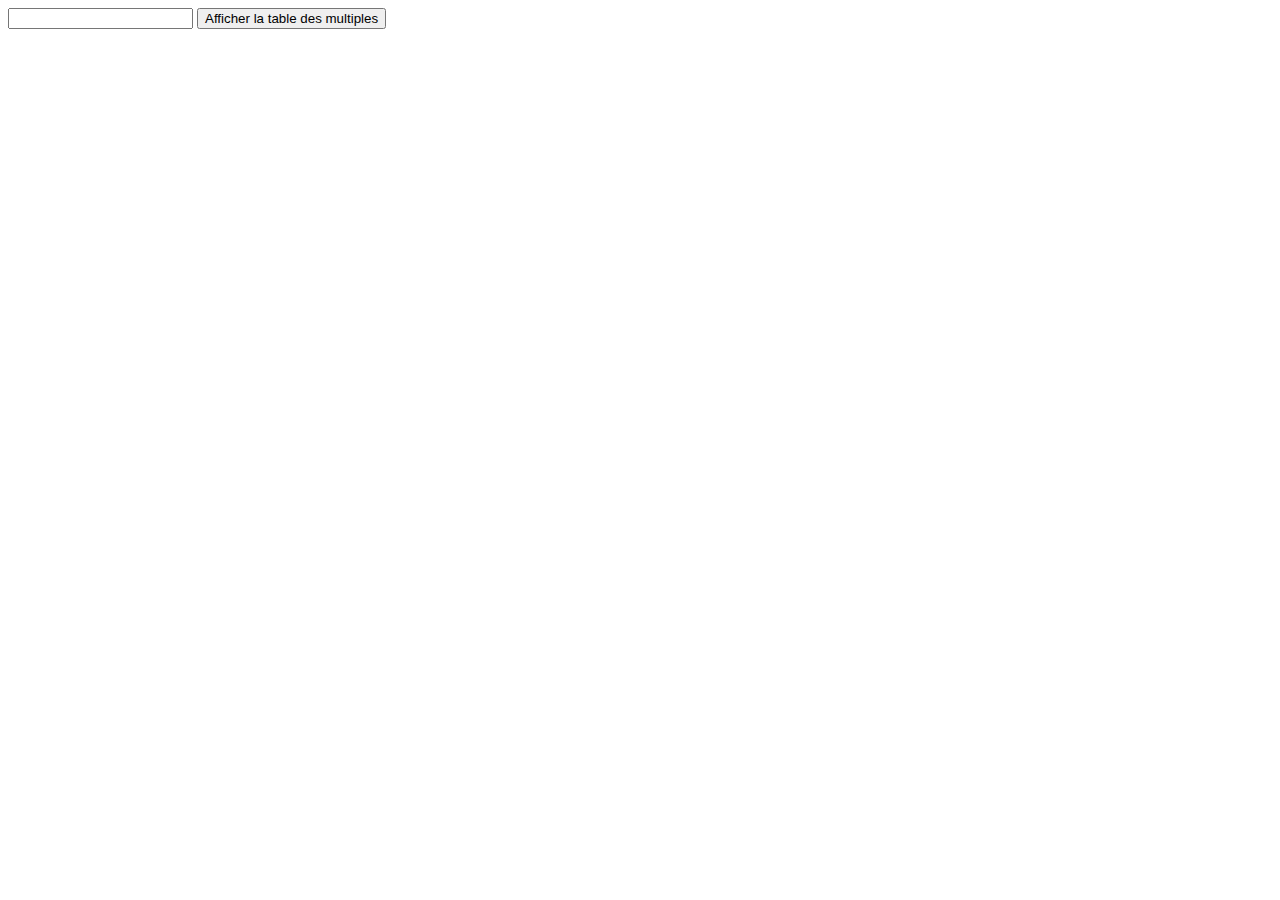
<file: Lab_BajaminPotvin/Exerc1/index.html>
<!DOCTYPE html>
<html>
	<head>
		<title>DOM</title>
	</head>
	<body>
		<script src="js.js"></script>
		<input id ="t" type="text"></input>
		<button id="e" type="button" onclick="table()">Afficher la table des multiples</button>		
		<ul style="list-style-type:none">
			<li> </li>
			<li> </li>
			<li> </li>
			<li> </li>
			<li> </li>
			<li> </li>
			<li> </li>
			<li> </li>
			<li> </li>
		</ul>
	</body>

</html>
</file>
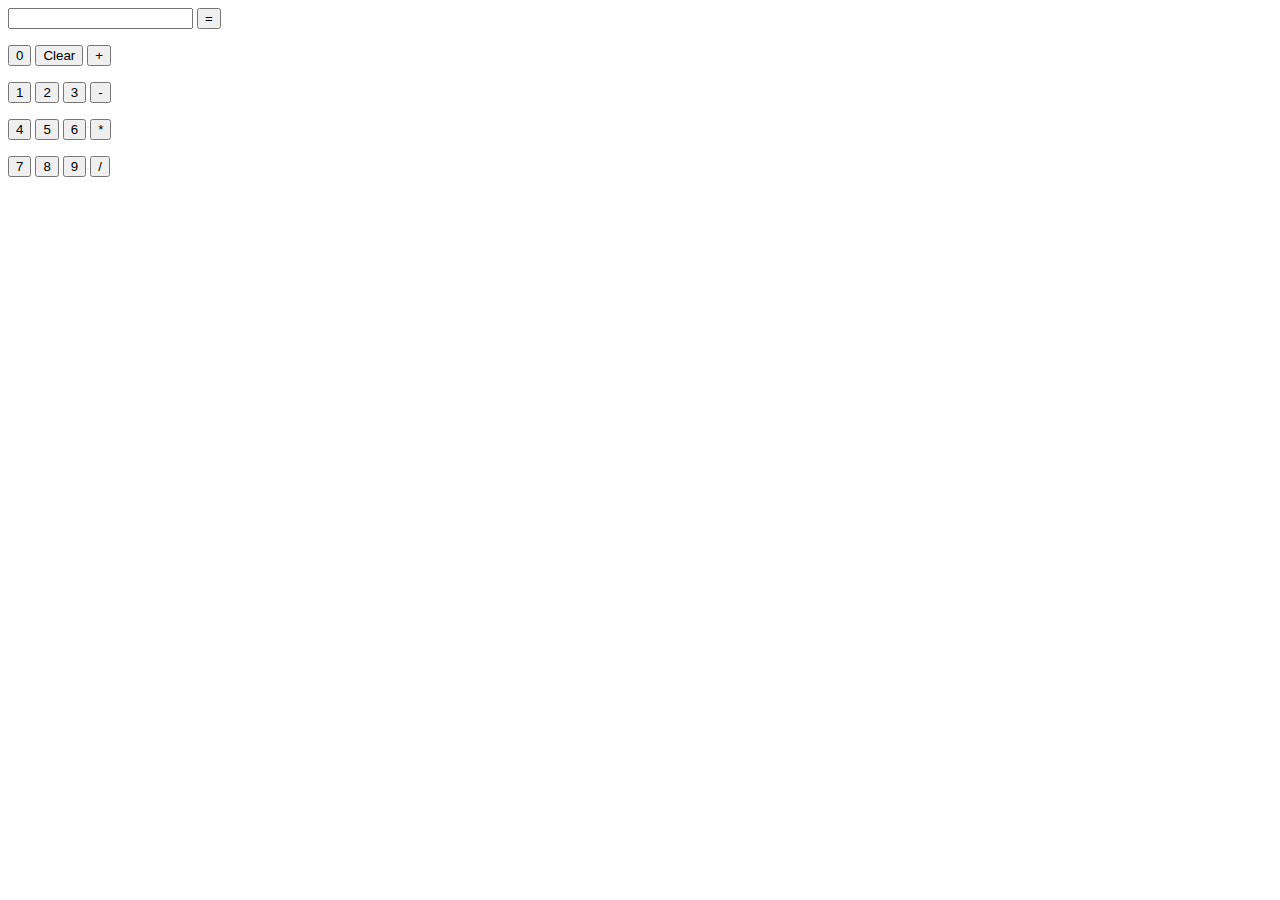
<file: Lab_BajaminPotvin/Exerc2/index.html>
<!DOCTYPE html>
<html>
	<head>
		<title>DOM</title>
	</head>
	<body>
		<input type="text" id ="txt"></input>
		<button id="e" type="button" onclick="egal()">=</button>
		<p><button class="ajout" type="button" "id="0" onclick="ajout('0')">0</button>
		<button onclick="clear()" type="button" id="clr">Clear</button>
		<button class="ajout" type="button" id="+" onclick="ajout('+')">+</button></p>
		<p><button class="ajout" type="button" id="1" onclick="ajout('1')">1</button>
		<button class="ajout" type="button" id="2" onclick="ajout('2')">2</button>
		<button class="ajout" type="button" id="3" onclick="ajout('3')">3</button>
		<button class="ajout" type="button" id="-" onclick="ajout('-')">-</button></p>
		<p><button class="ajout" type="button" id="4" onclick="ajout('4')">4</button>
		<button class="ajout" type="button" id="5" onclick="ajout('5')">5</button>
		<button class="ajout" type="button" id="6" onclick="ajout('6')">6</button>
		<button class="ajout" type="button" id="*" onclick="ajout('*')">*</button></p>
		<p><button class="ajout" type="button" id="7" onclick="ajout('7')">7</button>
		<button class="ajout" type="button" id="8" onclick="ajout('8')">8</button>
		<button class="ajout" type="button" id="9" onclick="ajout('9')">9</button>
		<button class="ajout" type="button" id="/" onclick="ajout('/')">/</button></p>
		<script src="script.js"></script>
	</body>
</html>
</file>
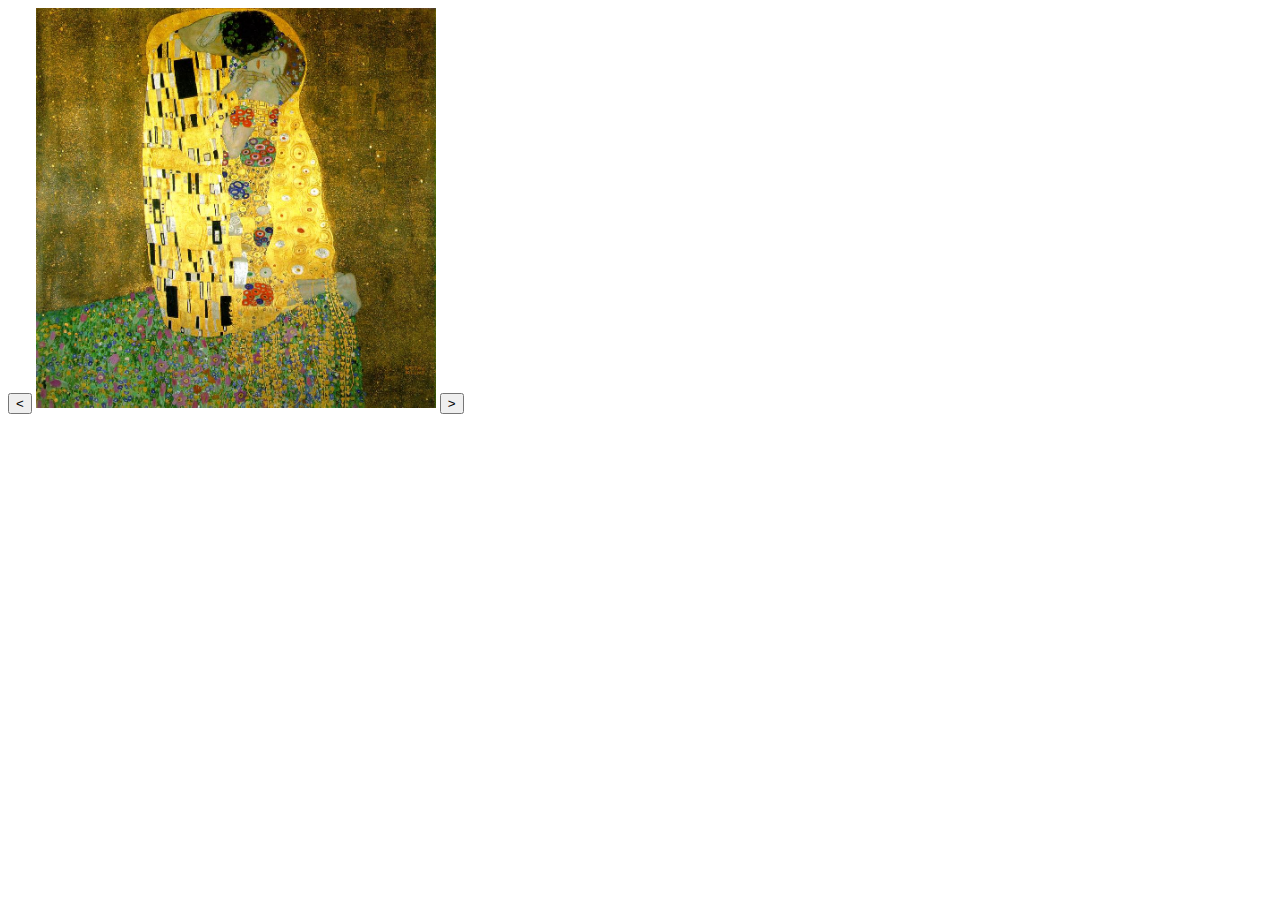
<file: Lab_BajaminPotvin/Exerc3/index.html>
<!DOCTYPE html>
<html>
	<head>
		<title>DOM</title>
	</head>
	<body>
		<button class="e" type="button" onclick="changementImage('gauche')"><</button>
		<img class="img" height="400" width="400"></img>
		<button class="e" type="button" onclick="changementImage('droite')">></button>
		<script src="js3.js"></script>
	</body>
</html>
</file>
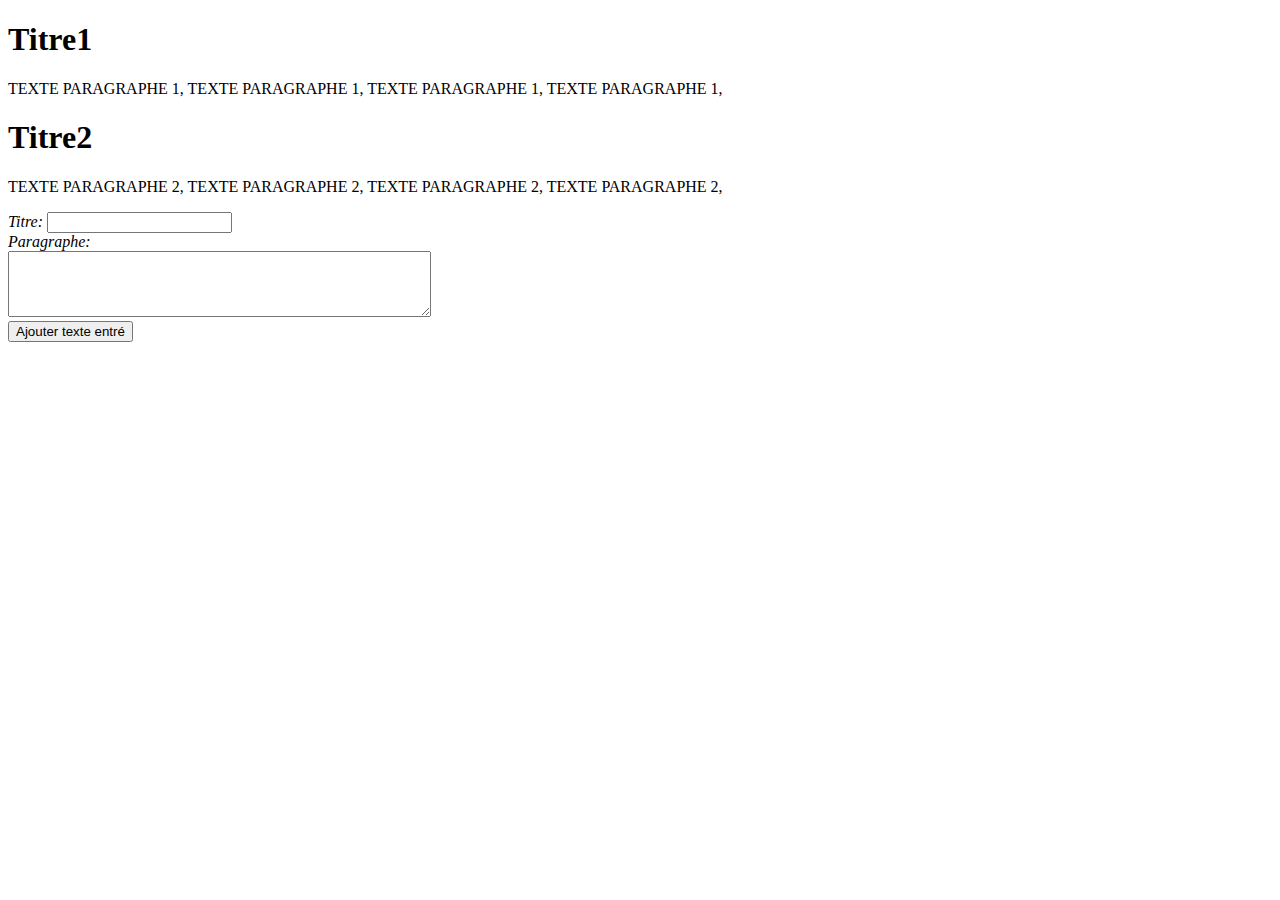
<file: Lab_BajaminPotvin/Exerc4/index.html>
<!DOCTYPE html>
<html>
	<head>
		<title>DOM</title>
	</head>
	
	<body>
		<h1 class="1">Titre1</h1>
		<p class="1">TEXTE PARAGRAPHE 1, TEXTE PARAGRAPHE 1, TEXTE PARAGRAPHE 1, TEXTE PARAGRAPHE 1,</p>
		
		<h1 class="2">Titre2</h1>
		<p class="2">TEXTE PARAGRAPHE 2, TEXTE PARAGRAPHE 2, TEXTE PARAGRAPHE 2, TEXTE PARAGRAPHE 2,</p>
		<label id="breakpoint"><i>Titre:</i></label>
		<input id="t" type="text">
		<br>
		<label><i>Paragraphe:</i></label>
		<br>
		<textarea id="par" rows="4" cols="50"></textarea>
		<br>
		<button id="p" type="button" onclick="ajoutTxt()">Ajouter texte entré</button>
		
		
		<script src="js4.js"></script>
	</body>
</html>
</file>
